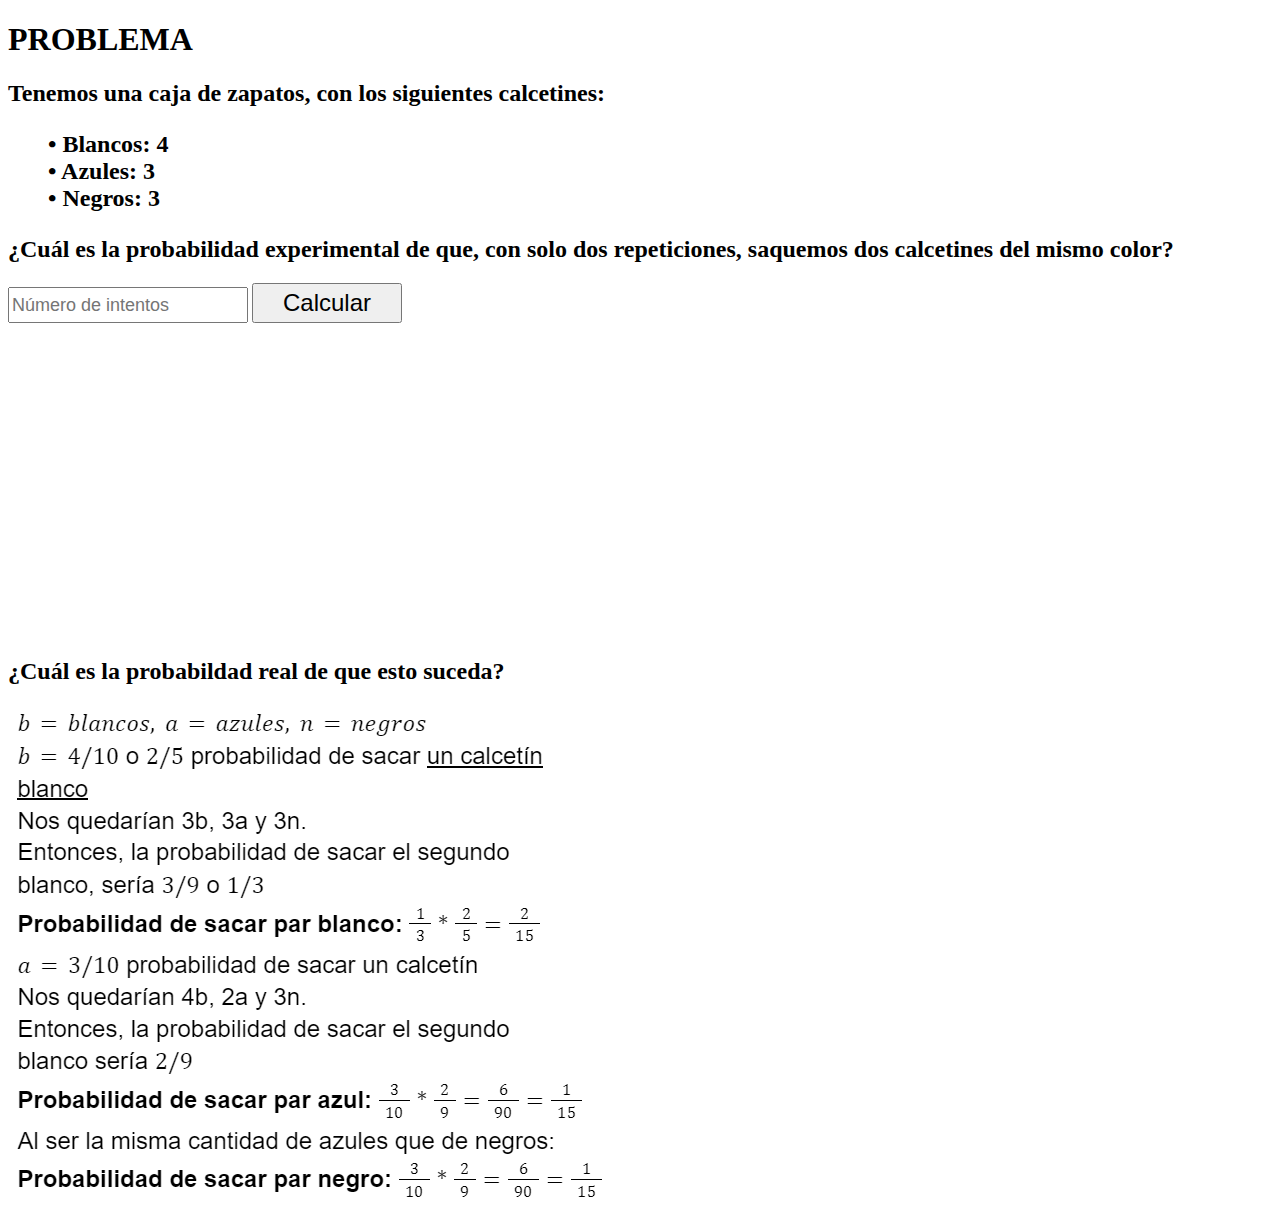
<file: index.html>
<!DOCTYPE html>
<html>
	<head>
        <title>Probabilidad Experimental</title>
        <link rel="stylesheet" href="styles.css">
	</head>
	<body>
        <h1>PROBLEMA</h1>
        <h2>Tenemos una caja de zapatos, con los siguientes calcetines:
            <br>
            <ul>
                • Blancos: 4 <br>
                • Azules: 3 <br>
                • Negros: 3 <br>
            </ul>
            ¿Cuál es la probabilidad experimental de que, con solo dos repeticiones, saquemos dos calcetines del mismo color?
        </h2>
	    <div class="container">
		    <input type="number" class="max" placeholder="Número de intentos">
		    <button class="run">Calcular</button>
	    </div>
        <br>
        <label style="color:rgba(0,0,0,0)">
            a
        </label>
        <div hidden>
            <div style="background-color: red; position: fixed;" class="main2"></div>
            <center style="display:flex" id="main" class="main"></center>
            <div style="background-color: red; position: fixed;" class="main3"></div>
        </div>
        <br>
        <br>
        <br>
        <br>
        <br>
        <br>
        <br>
        <br>
        <br>
        <br>
        <br>
        <br>
        <br>
        <br>
        <br>
        <br>
        <h2>
            ¿Cuál es la probabildad real de que esto suceda?

        </h2>
        <img src="explicaciónProbabilidad.png">
        <script src="index.js"></script>
	</body>
</html>
</file>
<file: styles.css>
input {
    height:30px;
    font-size: large;
}
button {
    height:40px;
    width: 150px;
    font-size: x-large;
}
label {
    font-size: x-large;
}
.main {
    display:flex;
    background-color: coral;
    width:100%;
    height:65px;
    padding:25px;
}
.main2 {
    height: 10px;
    width: 605px;
    top:385px;
    left:25px;
}
.main3 {
    height: 10px;
    width: 605px;
    top:440px;
    left:25px;
}
div {
    border-radius: 5px;
}
</file>
